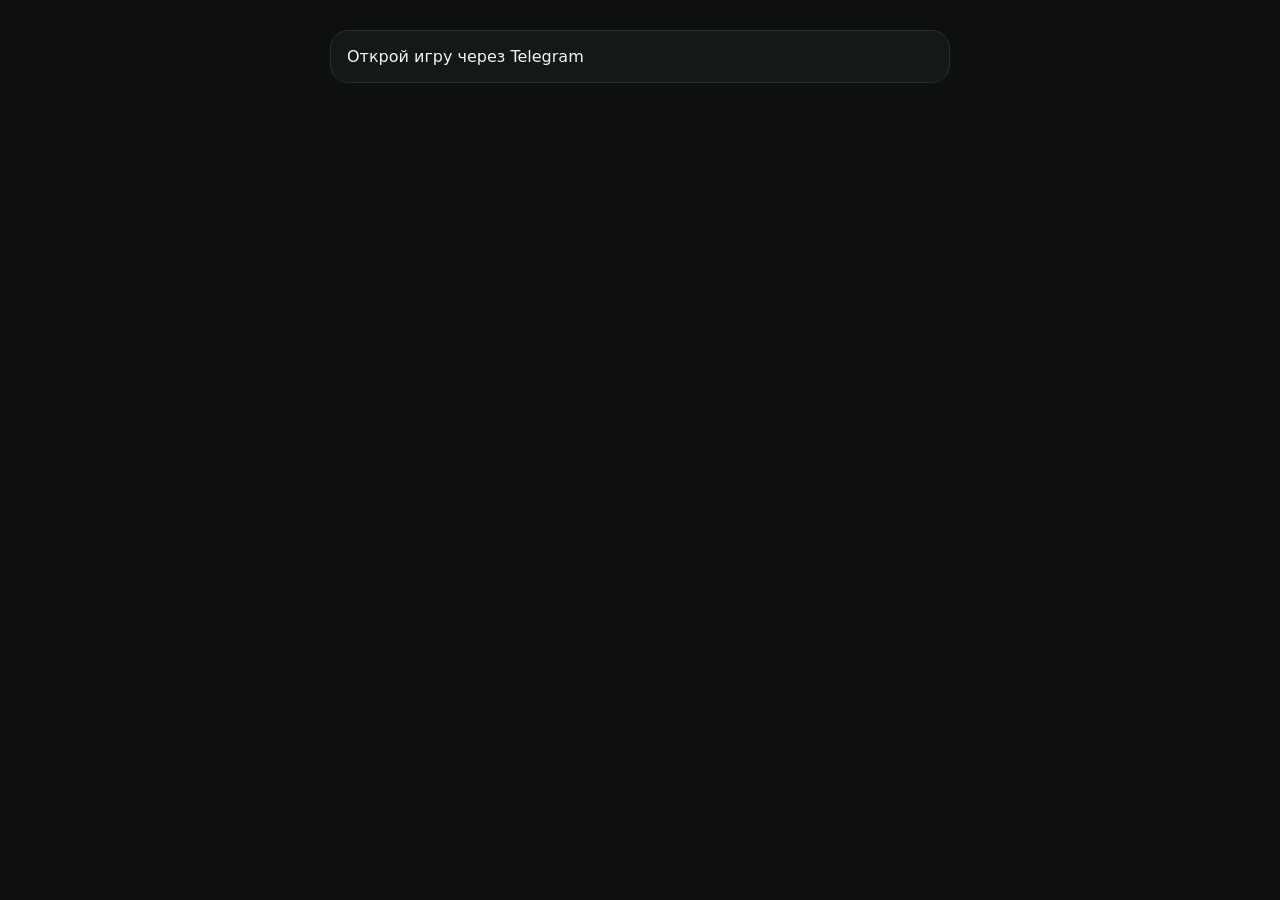
<file: web/seasons.html>
<!doctype html><html lang="ru"><head><meta charset="utf-8"><meta name="viewport" content="width=device-width,initial-scale=1,viewport-fit=cover"><script src="https://telegram.org/js/telegram-web-app.js"></script><style>*{box-sizing:border-box}body{margin:0;background:#0d0f10;color:#f4f4ef;font-family:Inter,system-ui,sans-serif;padding:18px}.wrap{max-width:620px;margin:auto}.eyebrow{color:#d7b958;font-size:11px;font-weight:900;letter-spacing:1.3px}.card{background:#151819;border:1px solid #2a2e2f;border-radius:18px;padding:16px;margin:12px 0}.menu{display:grid;gap:10px}.menu button,.back{width:100%;padding:15px;border-radius:14px;border:1px solid #34393a;background:#1b1f20;color:#fff;text-align:left;font-weight:800}.gold{background:linear-gradient(135deg,#d4b04f,#f0d476)!important;color:#17130a!important}.row{display:flex;justify-content:space-between;gap:14px;padding:12px 0;border-bottom:1px solid #282c2d}.row:last-child{border-bottom:0}.row small{color:#92999a}.rank{font-weight:900;color:#d7b958}.hidden{display:none}h1,h2{margin:6px 0 12px}p{color:#9da3a4}.muted{color:#92999a;font-size:12px}</style></head><body><div class="wrap"><div class="eyebrow">CORPORATION</div><h1>🏆 Сезоны</h1><section id="menu"><div class="menu"><button class="gold" id="currentBtn">Текущий сезон</button><button id="prevBtn">Предыдущие сезоны</button></div></section><section id="content" class="hidden"></section></div><script>
function escapeHTML(value){return String(value??'').replace(/[&<>"\']/g,c=>({'&':'&amp;','<':'&lt;','>':'&gt;','"':'&quot;',"'":'&#39;'}[c]));}
const tg=window.Telegram?.WebApp;if(tg){tg.ready();tg.expand()}const DEV_ID=999001;let data=null;function fmt(n){return Number(n||0).toLocaleString('ru-RU',{maximumFractionDigits:2})+' ₽'}async function api(url){const h={};if(tg?.initData)h['X-Telegram-Init-Data']=tg.initData;else if(['localhost','127.0.0.1'].includes(location.hostname))h['X-User-Id']=String(DEV_ID);else throw new Error('Открой игру через Telegram');const r=await fetch(url,{headers:h,cache:'no-store'});if(!r.ok){let d={};try{d=await r.json()}catch{}throw new Error(d.detail||'Ошибка')}return r.json()}function row(x,i){return `<div class="row"><div><span class="rank">#${x.place||i+1}</span> <b>${escapeHTML(x.corp_name)}</b><br><small>@${escapeHTML(x.username||'—')}</small></div><div><b>${fmt(Number(x.capital)>0?x.capital:x.money)}</b><br><small>капитал</small></div></div>`}function show(html){document.querySelector('#menu').classList.add('hidden');const c=document.querySelector('#content');c.classList.remove('hidden');c.innerHTML=`<button class="back" onclick="back()">← Назад</button>${html}`}window.back=()=>{document.querySelector('#content').classList.add('hidden');document.querySelector('#menu').classList.remove('hidden')};document.querySelector('#currentBtn').onclick=()=>{const s=data.current;show(`<div class="card"><div class="eyebrow">ТЕКУЩИЙ СЕЗОН</div><h2>${escapeHTML(s.name)}</h2><p>Лидеры определяются по полной капитализации.</p>${s.leaders.length?s.leaders.map(row).join(''):'<p>Игроков пока нет.</p>'}</div>`)};document.querySelector('#prevBtn').onclick=()=>{const ids=Object.keys(data.previous).sort((a,b)=>Number(b)-Number(a));show(ids.length?ids.map(id=>{const name=data.meta?.[id]?.name||`Сезон №${id}`;return `<div class="card"><div class="eyebrow">ЗАВЕРШЁННЫЙ СЕЗОН</div><h2>${escapeHTML(name)}</h2>${data.previous[id].slice(0,20).map(row).join('')}</div>`}).join(''):'<div class="card"><p>Завершённых сезонов пока нет.</p></div>')};api('/api/seasons').then(x=>data=x).catch(e=>document.body.innerHTML=`<div class="wrap"><div class="card">${escapeHTML(e.message)}</div></div>`);</script></body></html>
</file>
